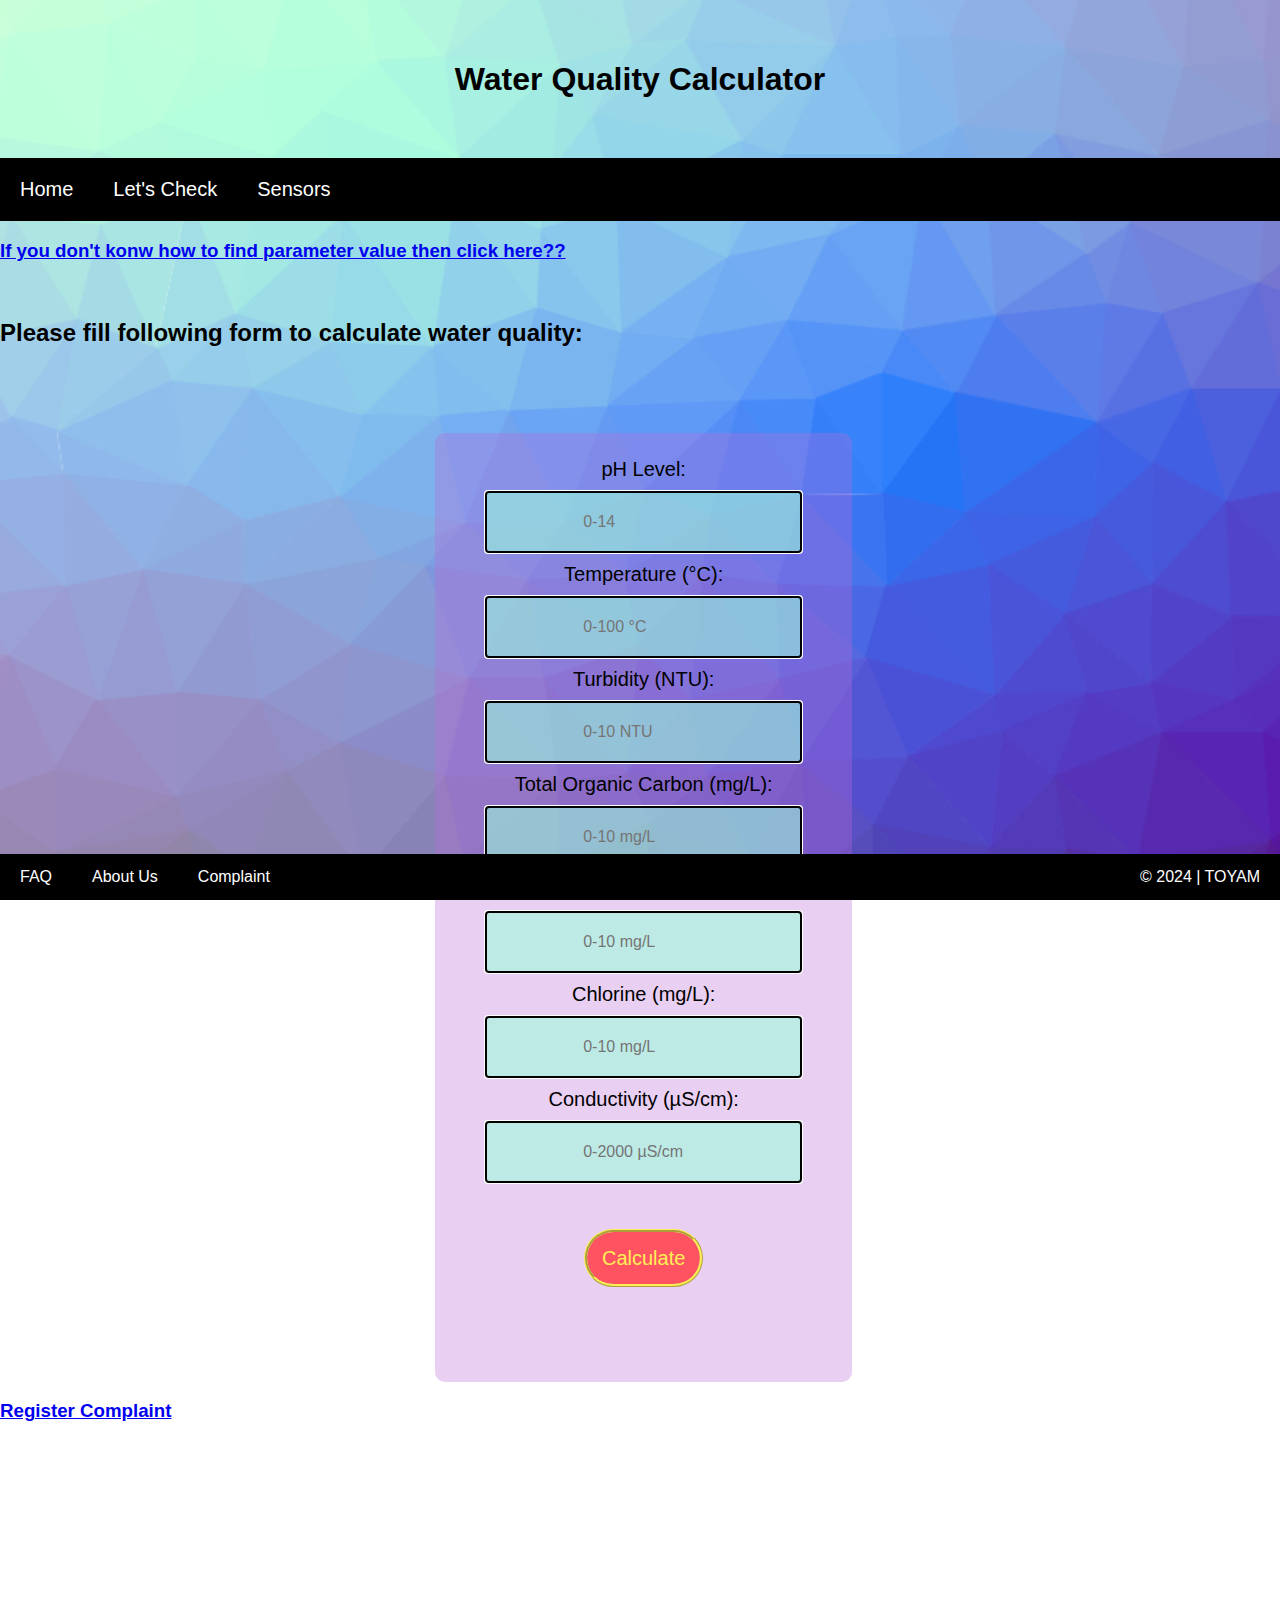
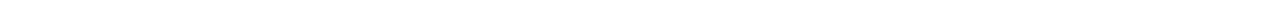
<file: check.html>
<!DOCTYPE html>
<html>
<head>
  <meta name="viewport" content="width-device-width, initial-scale-1.0">
  <title>Water Quality Calculator</title>
  <!-- <link rel="stylesheet" type="text/css" href="style.css"> -->
  <link rel="stylesheet" type="text/css" href="check.css" >
  <style>
    body {
		background-image: url("new background.jpg");
			background-repeat: no-repeat;
			background-size: 100%;
      background-attachment: fixed;
      background-size: cover;
    }
body {font-family: Verdana, sans-serif; margin:0}
.mySlides {display: none}
img {vertical-align: middle;}

  </style>
<body>
  <header>
    <h1>Water Quality Calculator</h1>
  </header>
  <nav>
    <a href="index.html">Home</a>
    <a href="check.html">Let's Check</a>
    <a href="Sensor.html">Sensors</a>
    
</nav>
<font color="Brown"><h3> <a href="Sensor.html">If you don't konw how to find parameter value then click here??</h3></font></a>
<br>
<h2>Please fill following form to calculate water quality:</h2>
<br><br>
    <form id="waterQualityForm">
    <div class="container">
      <form>
      <label for="ph">pH Level:</label>
      <input type="number" id="ph" step="0.1" placeholder="0-14" required>
      <label></label>
  
      <label for="temperature">Temperature (°C):</label>
      <input type="number" id="temperature" placeholder="0-100 °C" required>
      <label ></label>
  
      <label for="turbidity">Turbidity (NTU):</label>
      <input type="number" id="turbidity" placeholder="0-10 NTU " required>
      <label ></label>

  
      <label for="toc">Total Organic Carbon (mg/L):</label>
      <input type="number" id="toc" step="0.1" placeholder="0-10 mg/L" required>
      <label ></label>

      <label for="dissolvedO2">Dissolved Oxygen (mg/L):</label>
      <input type="number" id="dissolvedO2" step="0.1" placeholder="0-10 mg/L" required>
      <label ></label>

      <label for="chlorine">Chlorine (mg/L):</label>
      <input type="number" id="chlorine" step="0.1" placeholder="0-10 mg/L" required>
      <label ></label>

      <label for="conductivity">Conductivity (µS/cm):</label>
      <input type="number" id="conductivity" placeholder="0-2000 µS/cm" required>
      <label ></label>
      <br>
      <input type="submit" value="Calculate">
      <br><br>
    </form>
 
    <div id="resultsContainer"><br><br></div>
    
  
   <script>
    document.getElementById('waterQualityForm').addEventListener('submit', function(event) {
        event.preventDefault();
      
        // Get form values
        var ph = parseFloat(document.getElementById('ph').value);
        var temperature = parseFloat(document.getElementById('temperature').value);
        var turbidity = parseFloat(document.getElementById('turbidity').value);
        var toc = parseFloat(document.getElementById('toc').value);
        var dissolvedO2 = parseFloat(document.getElementById('dissolvedO2').value);
        var chlorine = parseFloat(document.getElementById('chlorine').value);
        var conductivity = parseFloat(document.getElementById('conductivity').value);
      
        
       
      
        // Calculate water quality for each parameter
        var phResult = phCheck(ph);
        var temperatureResult = temperatureCheck(temperature);
        var turbidityResult = turbidityCheck(turbidity);
        var tocResult = tocCheck(toc);
        var dissolvedO2Result = dissolvedO2Check(dissolvedO2);
        var chlorineResult = chlorineCheck(chlorine);
        var conductivityResult = conductivityCheck(conductivity);
      
        // Display results
        displayResults(phResult, temperatureResult, turbidityResult, tocResult, dissolvedO2Result, chlorineResult, conductivityResult);
      });
function phCheck(ph) {
 if (ph < 6.5) {
    return 'pH Level: Bad';
   } else if (ph > 8.5) {
     return 'pH Level: Bad';
   } else {
     return 'pH Level: Neutral';
   }
}
function temperatureCheck(temperature) {
  if (temperature < 15) {
    return 'Temperature: Bad';
  } else if (temperature > 40) {
    return 'Temperature: Bad';
  } else {
    return 'Temperature: Good';
  }
}
function turbidityCheck(turbidity) {
  if (turbidity <0) {
    return 'Turbidity: Bad';
  } else if (turbidity > 5) {
    return 'Turbidity: Bad';
  } else {
    return 'Turbidity: Good';
  }
}
function tocCheck(toc) {
  if (toc < 0) {
    return 'Total Organic Carbon (TOC): Bad';
  } else if (toc > 1) {
    return 'Total Organic Carbon (TOC): Bad';
  } else {
    return 'Total Organic Carbon (TOC): Good';
  }
}
function dissolvedO2Check(dissolvedO2) {
  if (dissolvedO2 < 2) {
    return 'Dissolved Oxygen (DO): Bad';
  } else if (dissolvedO2 > 5) {
    return 'Dissolved Oxygen (DO): Bad';
  } else {
    return 'Dissolved Oxygen (DO): Good';
  }
}
function chlorineCheck(chlorine) {
  if (chlorine < 0.2) {
    return 'Chlorine: Bad';
  } else if (chlorine > 0.5) {
    return 'Chlorine: Bad';
  } else {
    return 'Chlorine: Good';
  }
}
function conductivityCheck(conductivity) {
  if (conductivity < 0) {
    return 'Conductivity: Bad';
  } else if (conductivity >1000) {
    return 'Conductivity: Bad';}
   else {
    return 'Conductivity: Good';
  }
} 
      function validateInput(inputElement, minValue, maxValue) {
        var value = parseFloat(inputElement.value);
        var errorElement = inputElement.nextElementSibling;
      
        if (isNaN(value) || value < minValue || value > maxValue) {
          errorElement.textContent = 'Invalid input';
          return false;
        } else {
          errorElement.textContent = '';
          return true;
        }
      }
      
      document.getElementById('ph').addEventListener('input', function() {
        if (!validateInput(this, 0, 14)) {
          document.getElementById('resultsContainer').textContent = '';
        }
      });
      
      document.getElementById('temperature').addEventListener('input', function() {
        if (!validateInput(this, 0, 100)) {
          document.getElementById('resultsContainer').textContent = '';
        }
      });
      
      document.getElementById('turbidity').addEventListener('input', function() {
        if (!validateInput(this, 0, 10)) {
          document.getElementById('resultsContainer').textContent = '';
        }
      });
      
      document.getElementById('toc').addEventListener('input', function() {
        if (!validateInput(this, 0, 10)) {
          document.getElementById('resultsContainer').textContent = '';
        }
      });
      
      document.getElementById('dissolvedO2').addEventListener('input', function() {
        if (!validateInput(this, 0, 10)) {
          document.getElementById('resultsContainer').textContent = '';
        }
      });
      
      document.getElementById('chlorine').addEventListener('input', function() {
        if (!validateInput(this, 0, 10)) {
          document.getElementById('resultsContainer').textContent = '';
        }
      });
      
      document.getElementById('conductivity').addEventListener('input', function() {
        if (!validateInput(this, 0, 2000)) {
          document.getElementById('resultsContainer').textContent = '';
        }
      });
function displayResults(phResult, temperatureResult, turbidityResult, tocResult, dissolvedO2Result, chlorineResult, conductivityResult) {
  var resultsContainer = document.getElementById('resultsContainer');
  resultsContainer.innerHTML = '';

  var phDiv = document.createElement('div');
  phDiv.textContent = phResult;
  resultsContainer.appendChild(phDiv);

  var temperatureDiv = document.createElement('div');
  temperatureDiv.textContent = temperatureResult;
  resultsContainer.appendChild(temperatureDiv);

  var turbidityDiv = document.createElement('div');
  turbidityDiv.textContent = turbidityResult;
  resultsContainer.appendChild(turbidityDiv);

  var tocDiv = document.createElement('div');
  tocDiv.textContent = tocResult;
  resultsContainer.appendChild(tocDiv);

  var dissolvedO2Div = document.createElement('div');
  dissolvedO2Div.textContent = dissolvedO2Result;
  resultsContainer.appendChild(dissolvedO2Div);

  var chlorineDiv = document.createElement('div');
  chlorineDiv.textContent = chlorineResult;
  resultsContainer.appendChild(chlorineDiv);

  var conductivityDiv = document.createElement('div');
  conductivityDiv.textContent = conductivityResult;
  resultsContainer.appendChild(conductivityDiv);

  var waterQualityMessage;

if (phResult !== 'pH Level: Bad' && temperatureResult !== 'Temperature: Bad' && turbidityResult !== 'Turbidity: Bad' && tocResult !== 'Total Organic Carbon (TOC): Bad' && dissolvedO2Result !== 'Dissolved Oxygen (DO): Bad' && chlorineResult !== 'Chlorine: Bad' && conductivityResult !== 'Conductivity: Bad') {
  waterQualityMessage = 'Result:Water Quality is Good and Water is safe to drink.';
} else {
  waterQualityMessage = 'Result:Water is not safe!!!!';
}
alert(waterQualityMessage);
// Display the water quality message
var waterQualityMessageDiv = document.createElement('div');
waterQualityMessageDiv.textContent = waterQualityMessage;
resultsContainer.appendChild(waterQualityMessageDiv);
}

    </script>

  <script>
    document.getElementById('waterQualityForm').addEventListener('submit', function(event) {
      event.preventDefault();

    }); 

    function validateInput(inputElement, minValue, maxValue) {
      var value = parseFloat(inputElement.value);
      var errorElement = inputElement.nextElementSibling;

      if (isNaN(value) || value < minValue || value > maxValue) {
        errorElement.textContent = 'Invalid input';
      } else {
        errorElement.textContent = '';
      }
    }

    document.getElementById('ph').addEventListener('input', function() {
      validateInput(this, 0, 14);
    });

    document.getElementById('temperature').addEventListener('input', function() {
      validateInput(this, 0, 100);
    });

    document.getElementById('turbidity').addEventListener('input', function() {
      validateInput(this, 0, 10);
    });

    document.getElementById('toc').addEventListener('input', function() {
      validateInput(this, 0, 10);
    });

    document.getElementById('dissolvedO2').addEventListener('input', function() {
      validateInput(this, 0, 10);
    });

    document.getElementById('chlorine').addEventListener('input', function() {
      validateInput(this, 0, 10);
    });

    document.getElementById('conductivity').addEventListener('input', function() {
      validateInput(this, 0, 2000);
    });
    
  </script>
    </div>
  <p>
    <font color="Brown"><h3> <a href="Contact Us.html">Register Complaint</h3></font></a>
  </p>
  <br><br><br><br><br><br><br><br><br>
    <body>
    <footer>
        <a href="FAQ.html">FAQ</a>
        <a href="About Us.html">About Us</a>
          <a href="Contact Us.html">Complaint</a>
        <a class="copyright" href="#">&copy; 2024 | TOYAM</a>
    </footer>
    </body>
</body>
</html>
</file>
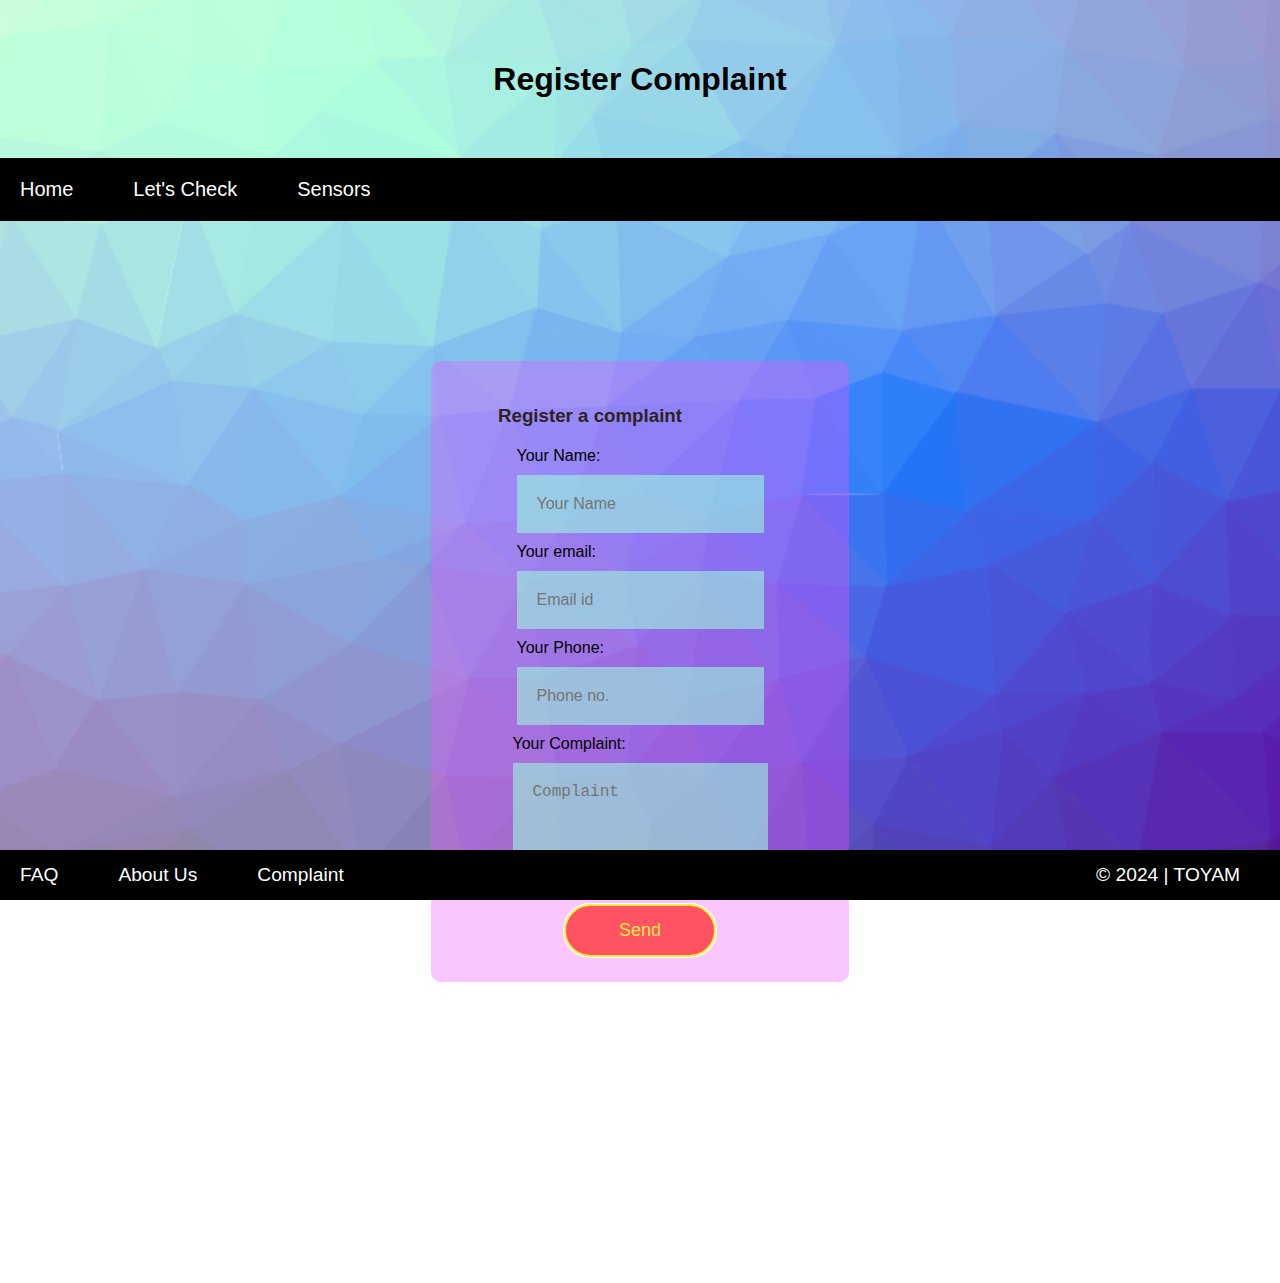
<file: Contact Us.html>
<!DOCTYPE html>
<html>
  <head>
    <meta name="viewport" content="width-device-width, initial-scale-1.0">
    <title>Register Complaint</title>
    <link rel="stylesheet" type="text/css" href="Contact css.css" />
    <style>
      body {
        background-image: url("new background.jpg");
        background-repeat: no-repeat;
        background-size: 100%;
        background-attachment: fixed;
      }

      body {
        background-repeat: no-repeat;
        background-size: cover;
      }
      a {
        margin-right: 20px;
        font-size: larger;
      }
    </style>
  </head>
  <body>
    <header>
      <h1>Register Complaint</h1>
    </header>
    <nav>
      <a href="index.html">Home</a>
      <a href="check.html">Let's Check</a>
      <a href="Sensor.html">Sensors</a>
    </nav>
    <div class="container">
      <form 
      action="https://formspree.io/f/mqkooewb"
      method="POST">
          <h3>Register a complaint</h3>
          <label>
            Your Name:
            <input type="text" id="name" placeholder="Your Name" name="Name" required>
          </label>
          <label>
            Your email:
            <input type="email"  id="email" placeholder="Email id" name="Email" required>
          </label>
          <label>
            Your Phone:
            <input type="number"  id="phone" placeholder="Phone no." name="Number" required>
          </label>
         
          <label>
            Your Complaint:
          
            <textarea name="Message" id="message" rows="4" placeholder="Complaint" required></textarea>
          </label>
         
          
          <button type="submit">Send</button>
          
      </form>
    </div>
    <br><br><br><br><br><br><br><br><br>
   
    <footer>
      <a href="FAQ.html">FAQ</a>
      <a href="About Us.html">About Us</a>
      <a href="Contact Us.html">Complaint</a>
      <a class="copyright" href="#">&copy; 2024 | TOYAM</a>
    </footer>
  </body>
</html>
</file>
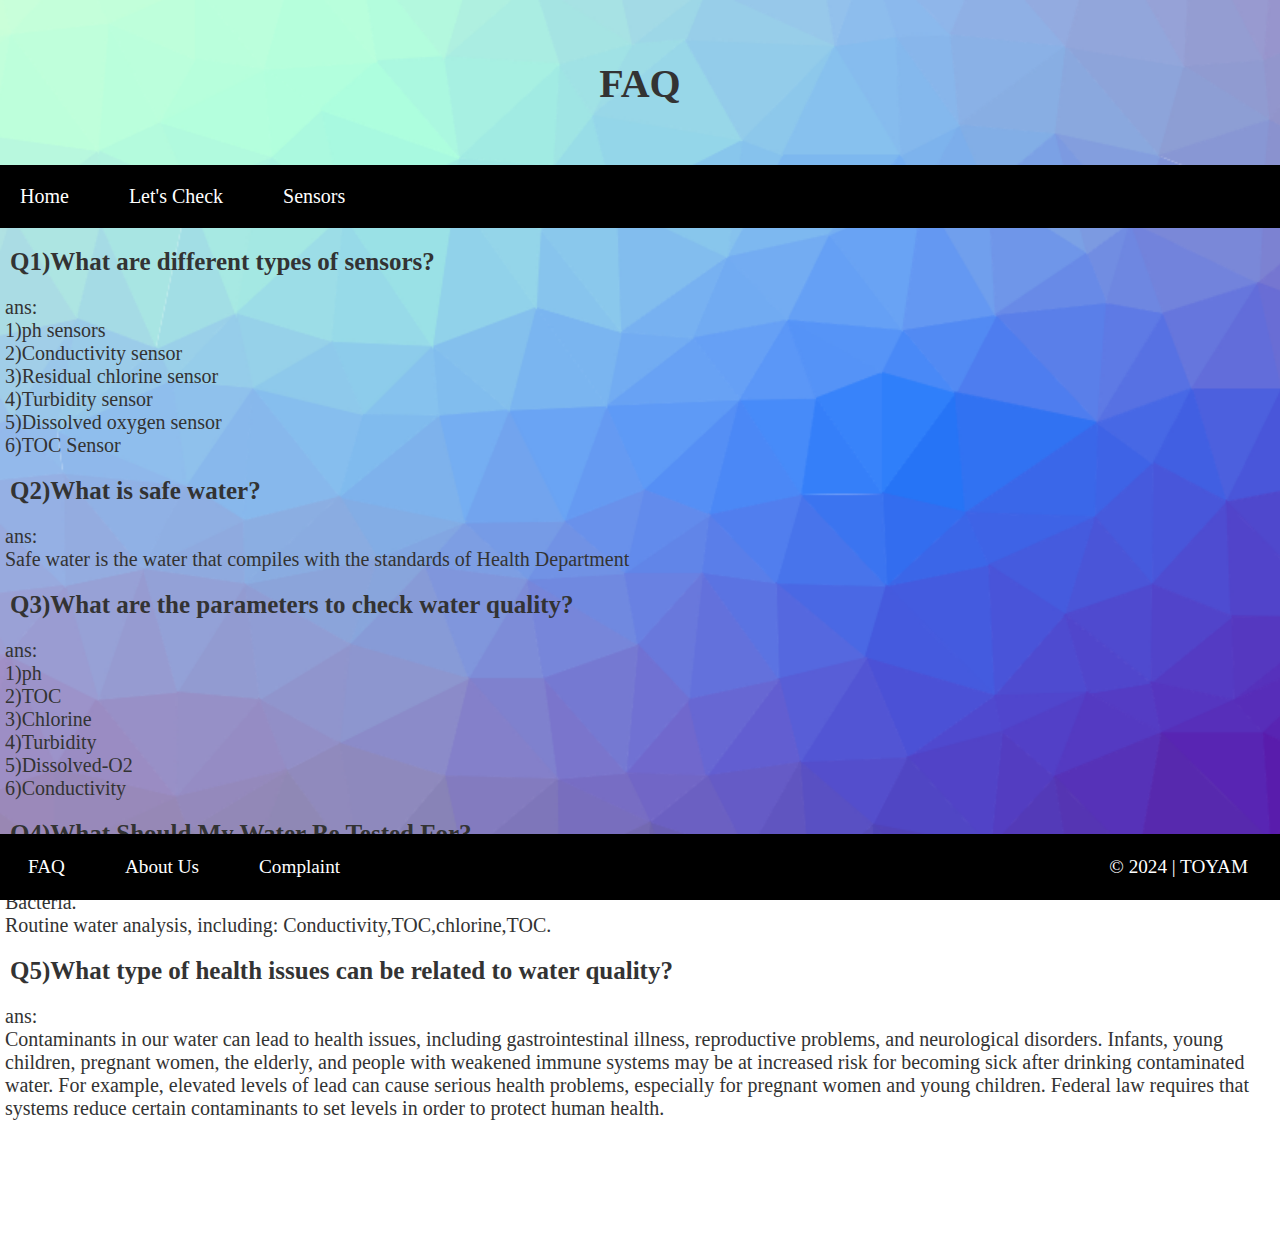
<file: FAQ.html>
<!doctype html>
<html>
<head>
<title>FAQ</title>
<link rel="stylesheet" type="text/css" href="code.css">
<style>
	body {
		background-image: url("new background.jpg");
			background-repeat: no-repeat;
			background-size: 100%;
            background-attachment: fixed;
    }


		body {
			
			background-repeat: no-repeat;
			background-size: cover;
		}
a {
  margin-right: 20px;
  font-size: larger;
}
	</style>
</head>
<body>
  <header>
    <h1>FAQ</h1>
      </header>
      <nav>
		<a href="index.html">Home</a>
		<a href="check.html">Let's Check</a>
		<a href="Sensor.html">Sensors</a>
		
    </nav>
      <p><h3>Q1)What are different types of sensors?</h3>
	<h4>ans:<br>1)ph sensors <br>
	2)Conductivity sensor<br>
	3)Residual chlorine sensor<br>
	4)Turbidity sensor<br>
	5)Dissolved oxygen sensor<br>
	6)TOC Sensor<br></h4>
	</p>
      <p><h3>Q2)What is safe water?</h3>
		<h4>ans:<br>Safe water is the water that compiles with the standards of Health Department<br></h4>
	</p>
      <p><h3>Q3)What are the parameters to check water quality?</h3>
	 <h4>ans:<br>1)ph<br>
	2)TOC<br>
    3)Chlorine<br>
	4)Turbidity<br>
	5)Dissolved-O2<br>
	6)Conductivity<br></h4>
</p>
      <p><h3>Q4)What Should My Water Be Tested For?</h3>
	<h4>ans:<br>
	Bacteria.<br>
Routine water analysis, including: Conductivity,TOC,chlorine,TOC.</h4>
	
	</p>
      <p><h3>Q5)What type of health issues can be related to water quality?</h3>
	<h4>ans:<br>Contaminants in our water can lead to health issues, including gastrointestinal illness, reproductive problems, and neurological disorders. Infants, young children, pregnant women, the elderly, and people with weakened immune systems may be at increased risk for becoming sick after drinking contaminated water. For example, elevated levels of lead can cause serious health problems, especially for pregnant women and young children. Federal law requires that systems reduce certain contaminants to set levels in order to protect human health.</h4></p>
      <br><br><br><br><br><br>
	<footer>
        <a href="FAQ.html">FAQ</a>
            <a href="About Us.html">About Us</a>
              <a href="Contact Us.html">Complaint</a>
            <a class="copyright" href="#">&copy; 2024 | TOYAM</a>
      </footer>
</body>
</html>
</file>
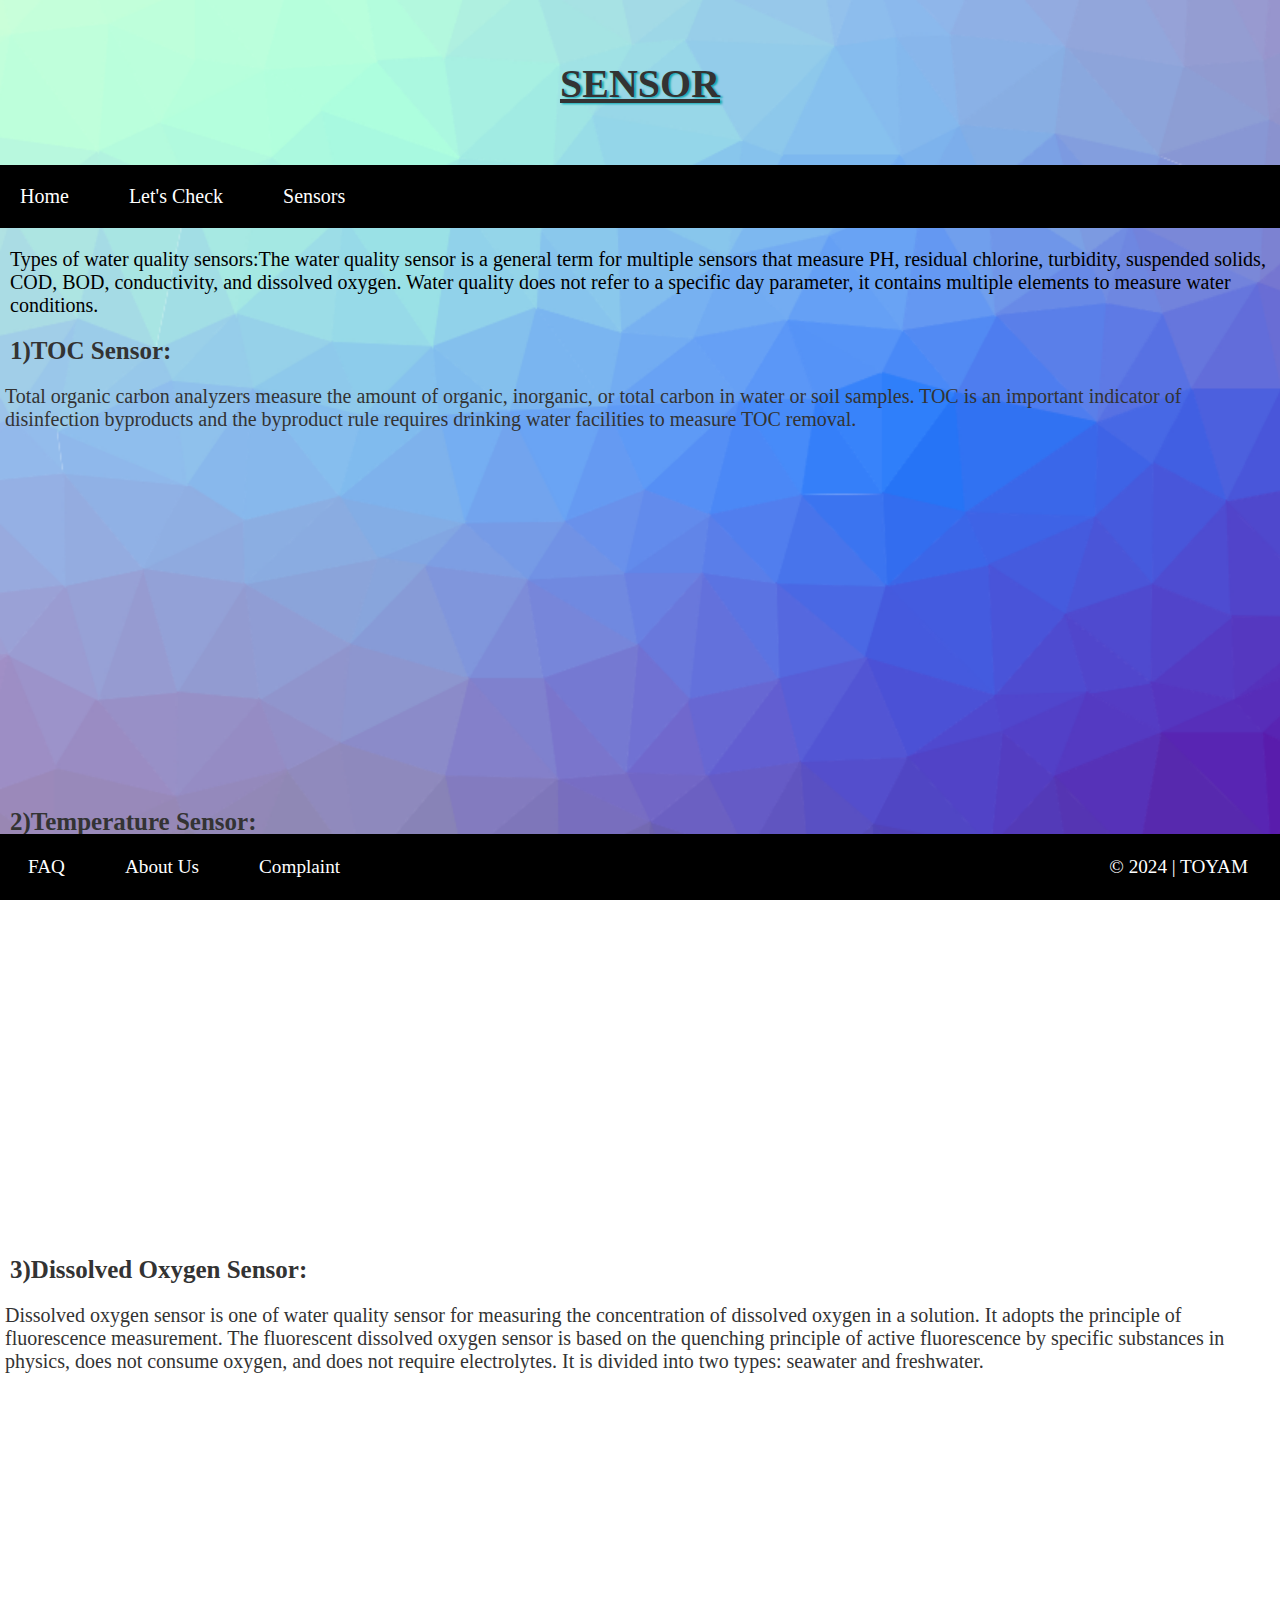
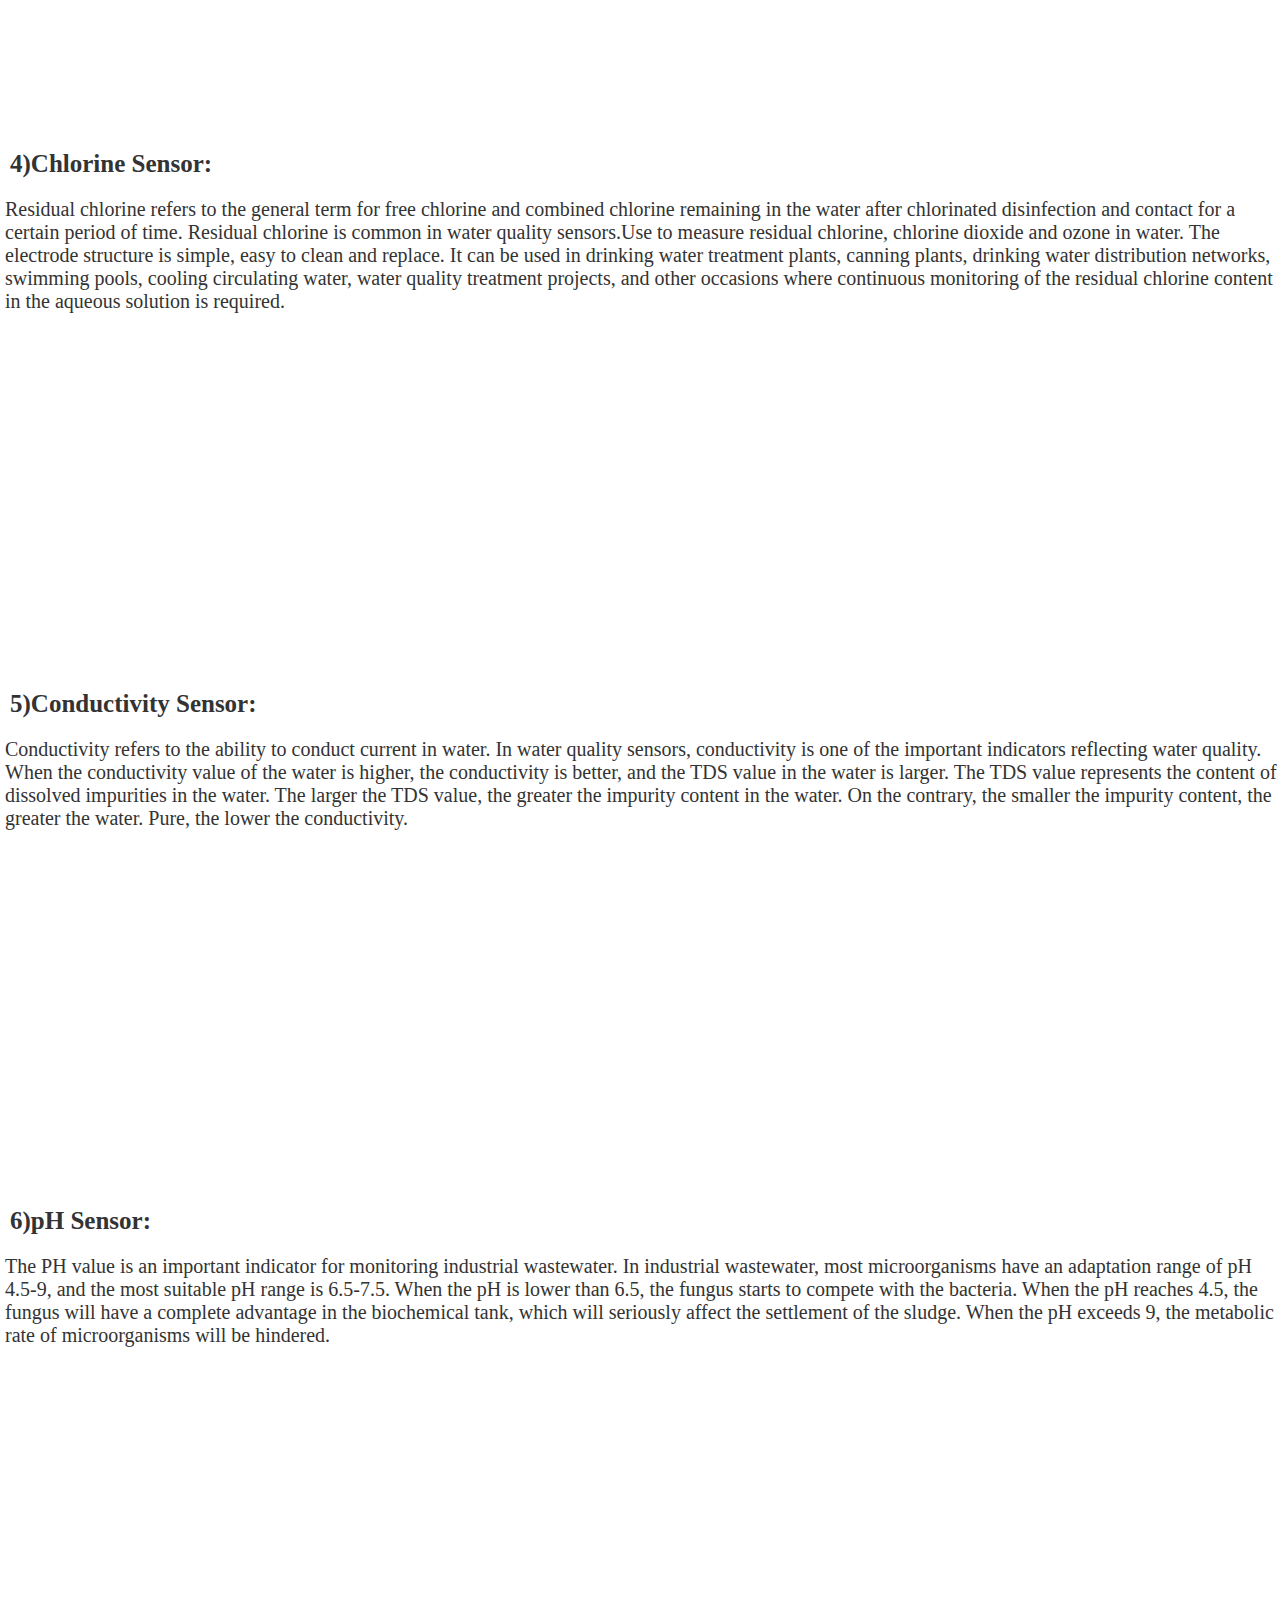
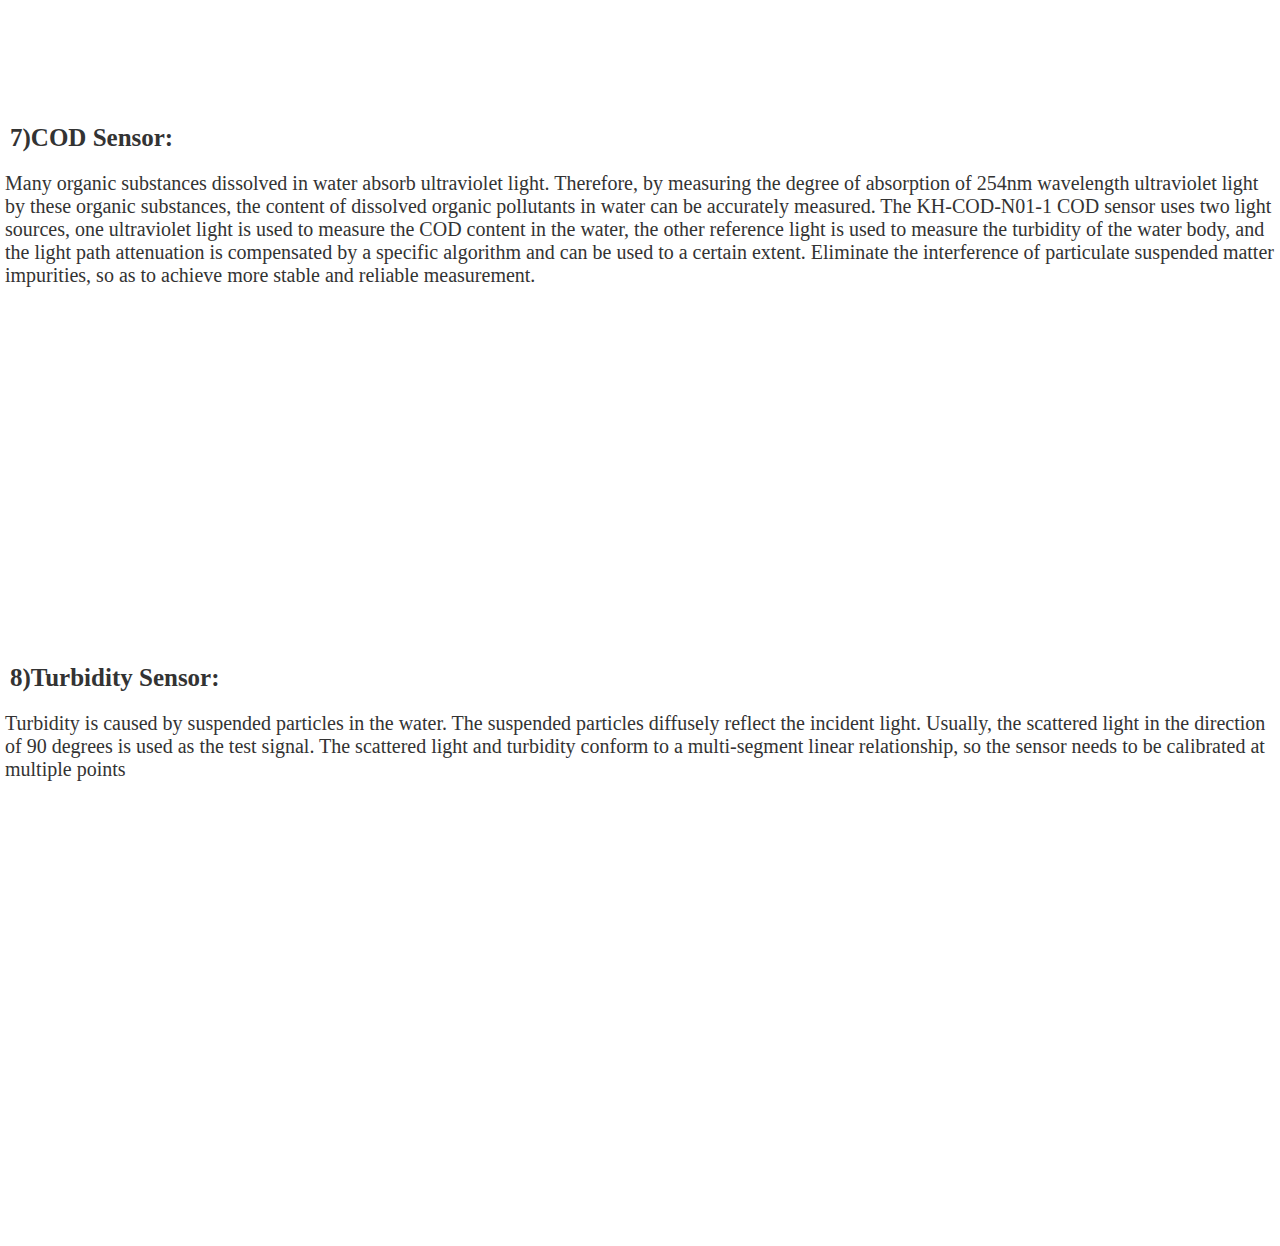
<file: Sensor.html>
<!doctype html>
<html>
<head>
<title>Sensors</title>
<link rel="stylesheet" type="text/css" href="code.css">
<style>
		body {
		background-image: url("new background.jpg");
			background-repeat: no-repeat;
			background-size: 100%;
            background-attachment: fixed;
    }

	h1{
		text-transform: uppercase;
		text-decoration:underline;
		text-shadow: 2px 1px 2px rgb(12, 167, 179);
	}
	h2{
		text-transform: uppercase;
	}

		body {
			
			background-repeat: no-repeat;
			background-size: cover;
		}
a {
  margin-right: 20px;
  font-size: larger;
}


</style>
</head>
<body>
  <header>
    <h1>Sensor</h1>
      </header>
      <nav>
		<a href="index.html">Home</a>
		<a href="check.html">Let's Check</a>
		<a href="Sensor.html">Sensors</a>
    </nav>

    
      <p>Types of water quality sensors:The water quality sensor is a general term for multiple sensors that measure PH, residual chlorine, turbidity, suspended solids, COD, BOD, conductivity, and dissolved oxygen. Water quality does not refer to a specific day parameter, it contains multiple elements to measure water conditions.<br>
		<h3>1)TOC Sensor:</h3><h4>Total organic carbon analyzers measure the amount of organic, inorganic, or total carbon in water or soil samples. TOC is an important indicator of disinfection byproducts and the byproduct rule requires drinking water facilities to measure TOC removal.</h4>
		<br><iframe width="560" height="315" src="https://www.youtube.com/embed/FoWDZRduh80" title="YouTube video player" frameborder="0" allow="accelerometer; autoplay; clipboard-write; encrypted-media; gyroscope; picture-in-picture; web-share" allowfullscreen></iframe>
		<br>
		<h3>2)Temperature Sensor:</h3><h4>Temperature sensors are measurement devices that infer temperature by sensing some physical characteristic (i.e. resistance, emf or thermal radiation).</h4>
		<br><iframe width="560" height="315" src="https://www.youtube.com/embed/w3Hfj2kMrGo" title="YouTube video player" frameborder="0" allow="accelerometer; autoplay; clipboard-write; encrypted-media; gyroscope; picture-in-picture; web-share" allowfullscreen></iframe>
		<br>
		<h3>3)Dissolved Oxygen Sensor:</h3><h4>Dissolved oxygen sensor is one of water quality sensor for measuring the concentration of dissolved oxygen in a solution. It adopts the principle of fluorescence
		measurement. The fluorescent dissolved oxygen sensor is based on the quenching principle of active fluorescence by specific substances in physics, does not consume oxygen, and does not require electrolytes. It is divided into two types: seawater and freshwater.</h4>
		<br><iframe width="560" height="315" src="https://www.youtube.com/embed/eH-LMwOU2fg" title="YouTube video player" frameborder="0" allow="accelerometer; autoplay; clipboard-write; encrypted-media; gyroscope; picture-in-picture; web-share" allowfullscreen></iframe>
		<br>
		<h3>4)Chlorine Sensor:</h3><h4>Residual chlorine
		refers to the general term for free chlorine and combined chlorine remaining in the water after chlorinated disinfection and contact for a certain period of time. Residual chlorine is common in water quality sensors.Use to measure residual chlorine, chlorine dioxide and ozone in water. The electrode structure is simple, easy to clean and replace. It can be used in drinking water treatment plants, canning plants, drinking water distribution networks, swimming pools, cooling circulating water, water quality treatment projects, and other occasions where continuous monitoring of the residual chlorine content in the aqueous solution is required.</h4>
		<br><iframe width="560" height="315" src="https://www.youtube.com/embed/7iBl3VpIARo" title="YouTube video player" frameborder="0" allow="accelerometer; autoplay; clipboard-write; encrypted-media; gyroscope; picture-in-picture; web-share" allowfullscreen></iframe>
		<br>
		<h3>5)Conductivity Sensor:</h3><h4>Conductivity refers to the ability to conduct current in water. In water quality sensors, conductivity is one of the important indicators reflecting water quality. When the conductivity value of the water is higher, the conductivity is better, and the TDS value in the water is larger. The TDS value represents the content of dissolved impurities in the water. The larger the TDS value, the greater the impurity content in the water. On the contrary, the smaller the impurity content, the greater the water. Pure, the lower the conductivity.</h4>
		<br><iframe width="560" height="315" src="https://www.youtube.com/embed/R15OgSywbfk" title="YouTube video player" frameborder="0" allow="accelerometer; autoplay; clipboard-write; encrypted-media; gyroscope; picture-in-picture; web-share" allowfullscreen></iframe>
		<br>
		<h3>6)pH Sensor:</h3><h4>The PH value is an important indicator for monitoring industrial wastewater. In industrial wastewater, most microorganisms have an adaptation range of pH 4.5-9, and the most suitable pH range is 6.5-7.5. When the pH is lower than 6.5, the fungus starts to compete with the bacteria. When the pH reaches 4.5, the fungus will have a complete advantage in the biochemical tank, which will seriously affect the settlement of the sludge. When the pH exceeds 9, the metabolic rate of microorganisms will be hindered.</h4>
		<br><iframe width="560" height="315" src="https://www.youtube.com/embed/6BJlmA0M4Jo" title="YouTube video player" frameborder="0" allow="accelerometer; autoplay; clipboard-write; encrypted-media; gyroscope; picture-in-picture; web-share" allowfullscreen></iframe>
        <br>
		<h3>7)COD Sensor:</h3><h4>Many organic substances dissolved in water absorb ultraviolet light. Therefore, by measuring the degree of absorption of 254nm wavelength ultraviolet light by these organic substances, the content of dissolved organic pollutants in water can be accurately measured.
		The KH-COD-N01-1 COD sensor uses two light sources, one ultraviolet light is used to measure the COD content in the water, the other reference light is used to measure the turbidity of the water body, and the light path attenuation is compensated by a specific algorithm and can be used to a certain extent. Eliminate the interference of particulate suspended matter impurities, so as to achieve more stable and reliable measurement.</h4>
		<br><iframe width="560" height="315" src="https://www.youtube.com/embed/o2SkPNNGejU" title="YouTube video player" frameborder="0" allow="accelerometer; autoplay; clipboard-write; encrypted-media; gyroscope; picture-in-picture; web-share" allowfullscreen></iframe>
		<br>
		<h3>8)Turbidity Sensor:</h3><h4>Turbidity
		is caused by suspended particles in the water. The suspended particles diffusely reflect the incident light. Usually, the scattered light in the direction of 90 degrees is used as the test signal. The scattered light and turbidity conform to a multi-segment linear relationship, so the sensor needs to be calibrated at multiple points</h4>
		<br><iframe width="560" height="315" src="https://www.youtube.com/embed/aRdK74fXsXI" title="YouTube video player" frameborder="0" allow="accelerometer; autoplay; clipboard-write; encrypted-media; gyroscope; picture-in-picture; web-share" allowfullscreen></iframe>
		<br>
		<br><br><br><br><br><br>
		 <footer>
		<a href="FAQ.html">FAQ</a>
		<a href="About Us.html">About Us</a>
      <a href="Contact Us.html">Complaint</a>
        <a class="copyright" href="#">&copy; 2024 | TOYAM</a>
      </footer>

    </body>
</html>
</file>
<file: check.css>
body {
margin: 0;
    opacity: 1;
    box-sizing: border-box;
    font-family: 'poppins',sans-serif;
    /* margin-bottom: 500px; */
}


h1 {
text-align: center;
}
header {
  padding: 40px;
  text-align: center;
  padding-bottom: 3%;
}

nav {
  background-color: black;
  overflow: hidden;

}

nav a {
  text-decoration: none;
  color: white;
  text-align: center;
  padding: 20px;
  float: left;
  font-size: 20px;
}

nav a:hover {
  color: tomato;
}

section {
  text-align: center;
  padding-top: 40px;
  height: 120vh;
}

footer {
  position: fixed;
  bottom: 0;
  left: 0;
  width: 100%;
  background-color: black;
  overflow: hidden;
}

footer a {
  display: block;
  color: white;
  text-decoration: none;
  padding: 14px 20px;
  float: left;
}

footer .copyright {
  float: right;
}


form {
margin-top: 30px;
text-align: center;
margin-left: 435px;
}

form label {

display: block;
margin-bottom: 10px;
font-size: 20px;
}

 forminput[type="number"] {
width: 200px;
padding: 5px;
border: 1px solid #ccc;
border-radius: 4px;
}

form input[type="submit"] {
  padding: 15px;
  background: #ff5361;
  color: #FE5;
  font-size: 20px;
  border: 0;
  outline: ridge;
  cursor: pointer;
  margin: 21px auto 0;
  border-radius: 30px;
  text-align: center;
  padding-bottom: 14px;
}

#result {
margin-top: 30px;
text-align: center;
font-weight: bold;
padding-bottom: 5px;
}
.waterQualityMessage {
  color: red;
}


 .error {
   color: red;
   margin-top: 5px;
 }
 form{
    align-items: center;
    justify-content: center;
    background: #ba69d852;
    display:flex;
    flex-direction: column;
    padding: 2vw 4vw;
    width: 65%;
    max-width:315px;
    border-radius: 10px;
}
form h3{
    color:#555;
    font-weight: 800;
    margin-bottom: 20px;
    padding-right: 100px
}
form input,form textarea{
  display: flex;
  border: 5;
  margin: 10px 0;
  padding: 20px;
  outline: auto;
  background: #9bffdc91;
  font-size: 16px;
  padding-left: 96px;
  padding-right: 10px;
}
p{
    margin-left: 5px;
}
.waterQualityMessage {
  color: red;
}
</file>
<file: Contact css.css>
body {
    margin: 0;
    opacity: 1;
    box-sizing: border-box;
    font-family: 'poppins',sans-serif;
  }
  th,
td {
  padding: 10px;
  text-align: left;
  border-bottom: 1px solid #ddd;
}

th {
  background-color: #f2f2f2;
}
header {
    padding: 40px;
    text-align: center;
    padding-bottom: 3%;
  }
  
  nav {
    background-color: black;
    overflow: hidden;
  
  }
  
  nav a {
    text-decoration: none;
    color: white;
    text-align: center;
    padding: 20px;
    float: left;
    font-size: 20px;
  }
  
  nav a:hover {
    color: tomato;
  }
  
  section {
    text-align: center;
    padding-top: 40px;
    height: 120vh;
  }
  
  footer {
    position: fixed;
    bottom: 0;
    left: 0;
    width: 100%;
    background-color: black;
    overflow: hidden;
  }
  
  footer a {
    display: block;
    color: white;
    text-decoration: none;
    padding: 14px 20px;
    float: left;
  }
  
  footer .copyright {
    float: right;
  }

.container{
    width: 100%;
    height: 100vh;
    
    display: flex;
    align-items: center;
    justify-content: center;
}
form{
    align-items: center;
    justify-content: center;
    background: #f253ff54;
    display:flex;
    flex-direction: column;
    padding: 2vw 4vw;
    width: 65%;
    max-width:315px;
    border-radius: 10px;
}
form h3{
    color:#2e2222;
    font-weight: 800;
    margin-bottom: 20px;
    padding-right: 100px
}
form input,form textarea{
  display: flex;
  border: 0;
  margin: 10px 0;
  padding: 20px;
  outline: none;
  background: #9bffdc91;
  font-size: 16px;
    
}
form button{
    padding:15px;
    background: #ff5361;
    color: #ffeb49;
    font-size: 18px;
    border: 0;
    outline:auto;
    cursor:pointer;
    width: 150px;
    margin: 20px auto 0;
    border-radius: 30px;
}
</file>
<file: code.css>
body {
  margin: 0;
  opacity: 1;
}

main {
  padding-bottom: 15px;
  margin-bottom: 200px;
}

.container {
  max-width: 500px;
  margin: 0 auto;
  padding: 20px;
  background-color: hsl(204, 90%, 28%);
  border: 1px solid #56abab;
  border-radius: 5px;
  box-shadow: 0 0 5px rgba(162, 83, 83, 0.775);
}
.logo {
  width: 100px;
  height: 100px;
  margin-left: 10px;
}

table {
  width: 100%;
  border-collapse: collapse;
  margin-bottom: 20px;
}

th,
td {
  padding: 10px;
  text-align: left;
  border-bottom: 1px solid #ddd;
}

th {
  background-color: #f2f2f2;
}

h1 {
  text-align: center;
  color: #333;
  font-size: 40px;
  margin-top: 20px;
  margin-bottom: 20px;
}
h3 {
  text-align: left;
  color: #333;
  font-size: 25px;
  margin-top: 20px;
  margin-bottom: 20px;
  margin-left: 10px;
}
h4{
  text-align: left;
  color: #333;
  font-weight: normal;
  padding-left: 5px;
  font-size: 20px;
  margin-top: 20px;
  margin-bottom: 20px;
}

p {
  font-size: 20px;
  text-align: left;
  margin-left: 10px;
}
p2{
  font-size: 20px;
  text-align: center;
}

a {
  color:blue;
  text-decoration: none;
  text-decoration: underline;
}



header {
  padding: 40px;
  text-align: center;
  padding-bottom: 3%;
}

nav {
  background-color: black;
  overflow: hidden;

}

nav a {
  text-decoration: none;
  color: white;
  text-align: center;
  padding: 20px;
  float: left;
  font-size: 20px;
}

nav a:hover {
  color: tomato;
}

section {
  text-align: center;
  padding-top: 40px;
  height: 120vh;
}

footer {
  position: fixed;
  bottom: 0;
  left: 0;
  width: 100%;
  background-color: black;
  overflow: hidden;
}

footer a {
  display: block;
  color: white;
  text-decoration: none;
  padding: 14px 20px;
  float: left;
}

footer .copyright {
  float: right;
}

h2 {
  font-size: 35px;
  text-align: left;
}

p1 {
  font-size: 20px;
  text-align: center;
}

.my-image {
  position: right;
  width: 100%;
}

form {
  padding-left: 20px;
}

form label {
  display: block;
  margin-bottom: 5px;
  font-size: 20px;
  font-weight: bold;
  color: #343;
}

form input[type="radio"],
form input[type="text"] {
  padding: 10px;
  border: 1px solid #ccc;
  border-radius: 3px;
  font-size: 20px;
  margin-bottom: 20px;
  width: 100%;
  box-sizing: border-box;
  text-align: left;
}

form input[type="text"]:focus {
  outline: none;
  border-color: #33c3f0;
  box-shadow: 0px 0px 2px rgba(51, 195, 240, 0.5);
}

form button[type="submit"] {
  background-color: #33c3f0;
  color: #fff;
  padding: 10px 20px;
  border: none;
  border-radius: 3px;
  font-size: 20px;
  cursor: pointer;
  transition: background-color 0.3s ease-in-out;
}

form button[type="submit"]:hover {
  background-color: #1eaedb;
}

/* Responsive styles */

@media only screen and (max-width: 600px) {
  h1 {
    font-size: 28px;
  }
  
  form label {
    font-size: 16px;
  }
  
  form input[type="text"] {
    font-size: 14px;
  }
}

/* Slideshow styles */

.slideshow-container {
  max-width: 500px;
  position: center;
  margin: auto;
}

.mySlides {
  display: none;
}

.prev,
.next {
  cursor: pointer;
  position: absolute;
  top: 50%;
  width: auto;
  margin-top: -22px;
  padding: 16px;
  color: white;
  font-weight: bold;
  font-size: 18px;
  transition: 0.6s ease;
  border-radius: 0 3px 3px 0;
  user-select: none;
}

.next {
  right: 0;
  border-radius: 3px 0 0 3px;
}

.prev:hover,
.next:hover {
  background-color: rgba(119, 103, 103, 0.8);
}

.text {
  color: #f2f2f2;
  font-size: 15px;
  padding: 8px 12px;
  position: absolute;
  bottom: 8px;
  width: 100%;
  text-align: center;
}

.numbertext {
  color: #f2f2f2;
  font-size: 12px;
  padding: 8px 12px;
  position: absolute;
  top: 0;
}

.dot {
  cursor: pointer;
  height: 15px;
  width: 15px;
  margin: 0 2px;
  background-color: #bbb;
  border-radius: 50%;
  display: inline-block;
  transition: background-color 0.6s ease;
}

.active,
.dot:hover {
  background-color: #717171;
}

.fade {
  animation-name: fade;
  animation-duration: 1.5s;
}

@keyframes fade {
  from {
    opacity: 0.4;
  }
  to {
    opacity: 1;
  }
}


footer {
  position: fixed;
  left: 0;
  bottom: 5;
  width: 100%;
  background-color: black;
  color: white;
  text-align: center;
  padding: 8px;
  z-index: 9999;
}
</file>
